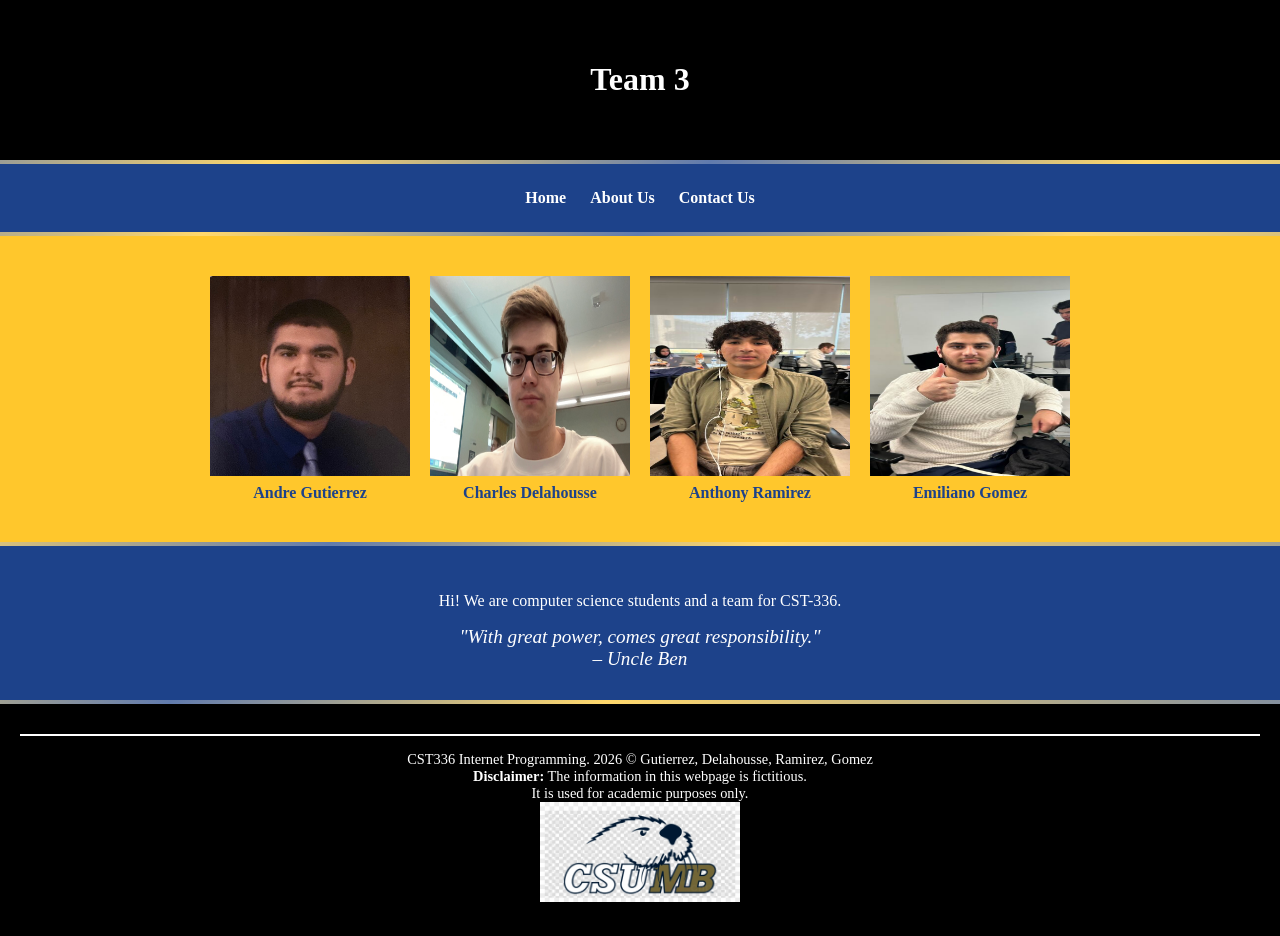
<file: lab1/index.html>
<!DOCTYPE html>
<html lang="en">
<head>
    <meta charset="UTF-8">
    <meta name="viewport" content="width=device-width, initial-scale=1.0">
    <title>Lab 1</title>
    <style>
        * {
            box-sizing: border-box;
        }

        html, body {
            height: 100%;
            margin: 0;
            padding: 0;
        }

        body {
            display: flex;
            flex-direction: column;
            min-height: 100vh;
            background: linear-gradient(135deg, #1D428A 0%, #FFC72C 20%, #1D428A 40%, #FFC72C 60%, #1D428A 100%);
        }

        #header-section {
            background: black;
            color: white;
            padding: 40px 20px;
            text-align: center;
            flex-shrink: 0;
        }

        hr {
            flex-shrink: 0;
            height: 4px;
            background: rgba(255,255,255,0.3);
            border: none;
            margin: 0;
        }

        nav {
            background: #1D428A;
            padding: 25px 20px;
            text-align: center;
            flex-shrink: 0;
        }

        nav a {
            color: white;
            text-decoration: none;
            margin: 0 10px;
            font-weight: bold;
        }

        #flex-container {
            background: #FFC72C;
            padding: 40px 20px;
            flex: 1;
            display: flex;
            flex-wrap: wrap;
            justify-content: center;
            gap: 20px;
        }

        .person {
            text-align: center;
        }

        .person img {
            display: block;
            margin: 0 auto 8px auto;
            width: 200px;
            height: 200px;
        }

        figcaption {
            margin: 0;
            color: #1D428A;
            font-weight: bold;
        }

        #main-content {
            background: #1D428A;
            padding: 30px 20px;
            text-align: center;
            flex-shrink: 0;
            color: white;
        }

        blockquote {
            margin: 0;
            font-size: 1.2em;
        }

        #page-footer {
            background: black;
            color: white;
            padding: 30px 20px;
            text-align: center;
            flex-shrink: 0;
        }

        #page-footer hr {
            height: 2px;
            background: white;
            margin: 0 0 15px 0;
        }

        img:hover {
            transform: scale(1.05);
            transition: transform 0.2s ease;
        }

        .disclaimer {
            margin: 0;
            font-size: 0.9em;
        }
    </style>
</head>
<body>
    <div id="header-section">
        <h1>Team 3</h1>
    </div>
    <hr>

    <nav>
        <a href="index.html">Home</a>
        <a href="about.html">About Us</a>
        <a href="contact.html">Contact Us</a>
    </nav>
    <hr>

    <div id="flex-container">
        <div class="person">
            <img src="img/andre.jpeg" alt="Andre">
            <figcaption>Andre Gutierrez</figcaption>
        </div>
        <div class="person">
            <img src="img/charles2.jpg" alt="Charles">
            <figcaption>Charles Delahousse</figcaption>
        </div>
        <div class="person">
            <img src="img/anthony.jpg" alt="Anthony">
            <figcaption>Anthony Ramirez</figcaption>
        </div>
        <div class="person">
            <img src="img/emiliano.jpg" alt="Emiliano">
            <figcaption>Emiliano Gomez</figcaption>
        </div>
    </div>
    <hr>

    <main id="main-content">
        <p>Hi! We are computer science students and a team for CST-336.</p>
        <blockquote>
            <em>"With great power, comes great responsibility."</em><br>
            <cite>– Uncle Ben</cite>
        </blockquote>
    </main>
    <hr>

    <footer id="page-footer">
        <hr>
        <p class="disclaimer">
            CST336 Internet Programming. 2026 © Gutierrez, Delahousse, Ramirez, Gomez<br>
            <strong>Disclaimer:</strong> The information in this webpage is fictitious.<br>
            It is used for academic purposes only.
        </p>
        <img src="img/csumb-logo.png" width="200" height="100" alt="CSUMB Logo">
    </footer>
</body>
</html>
</file>
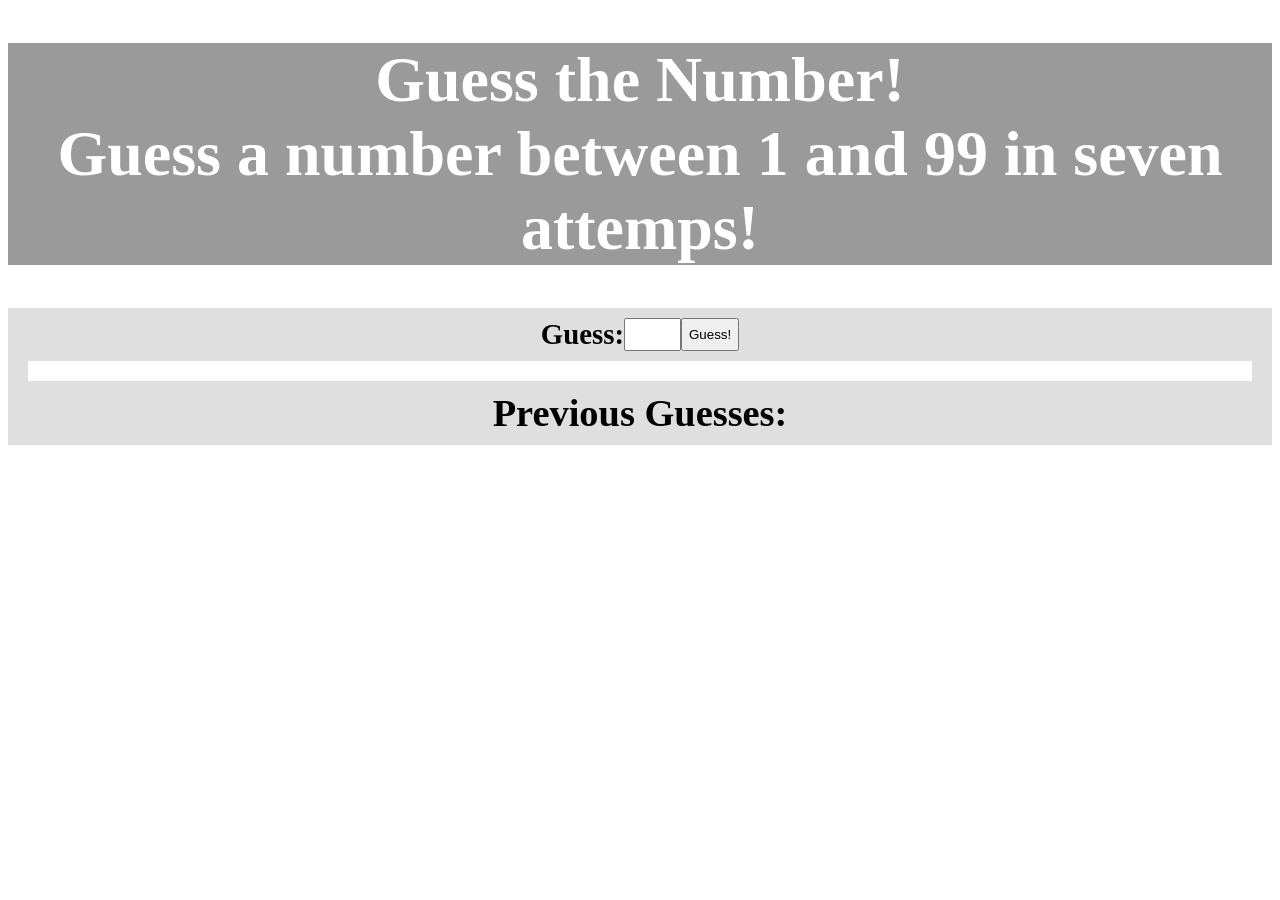
<file: CST_336/lab2/index.html>
<!DOCTYPE html>
<html lang="en">
<head>
    <meta charset="UTF-8">
    <meta name="viewport" content="width=device-width, initial-scale=1.0">
    <title>Lab 2</title>
    <script src="js/script.js" defer></script>
    <link href="style.css" rel="stylesheet">
</head>
<body>
    <header>
        <h1> Guess the Number!<br> Guess a number between 1 and 99 in seven attemps!</h1>
    </header>

    <div id="gameContainer">
        <div id="userInput">
            Guess:
            <input id="userGuess" type="type" size="5">
            <button id="guessBtn">Guess!</button>
        </div>
        <div id="result"></div>
        <div id="prevGuesses">Previous Guesses: </div>
    </div>
</body>
</html>
</file>
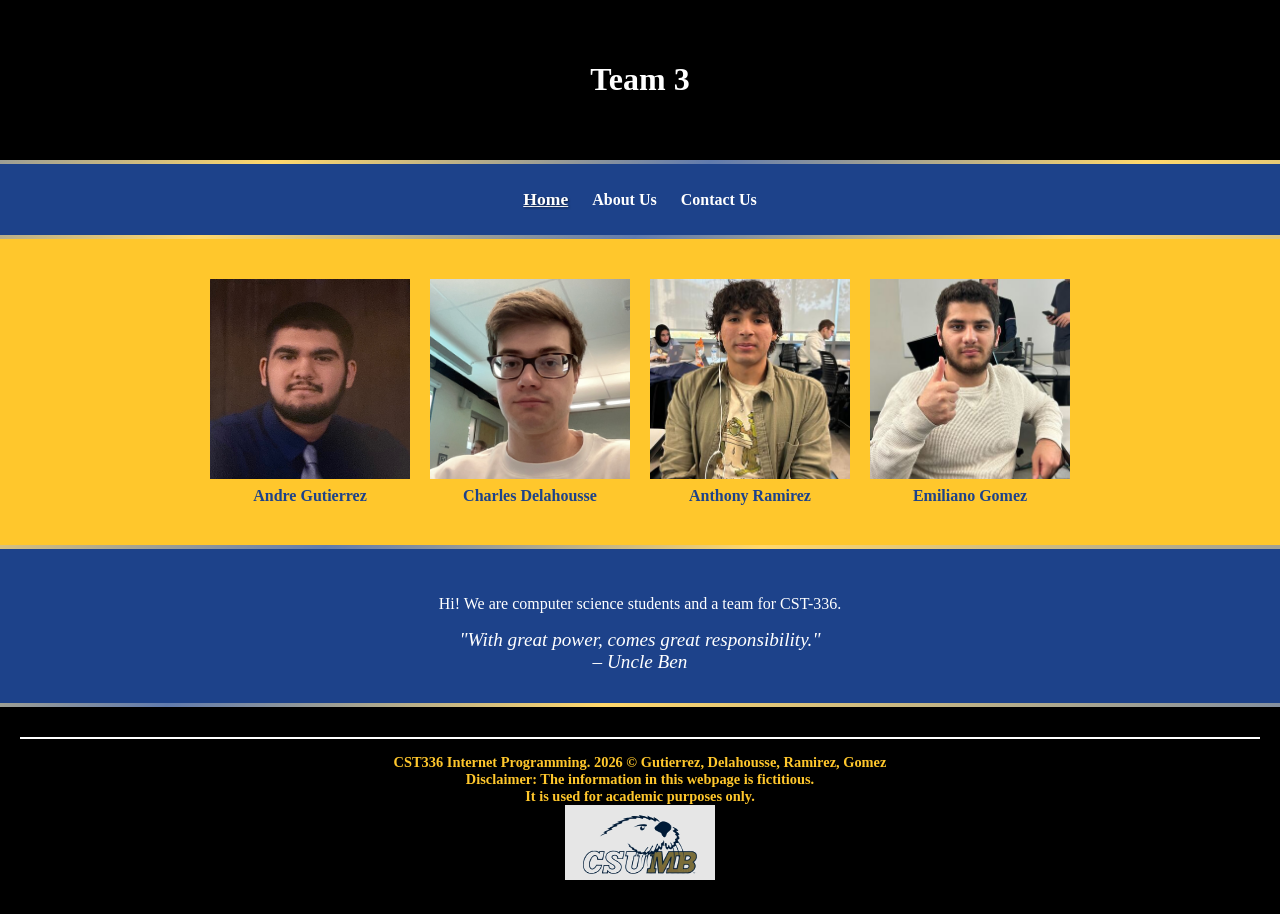
<file: CST_336/Lab_1/index.html>
<!DOCTYPE html>
<html lang="en">

<head>
    <meta charset="UTF-8">
    <meta name="viewport" content="width=device-width, initial-scale=1.0">
    <title>Lab 1</title>
    <style>
        * {
            box-sizing: border-box;
        }

        html,
        body {
            height: 100%;
            margin: 0;
            padding: 0;
        }

        body {
            display: flex;
            flex-direction: column;
            min-height: 100vh;
            background: linear-gradient(135deg, #1D428A 0%, #FFC72C 20%, #1D428A 40%, #FFC72C 60%, #1D428A 100%);
        }

        #header-section {
            background: black;
            color: white;
            padding: 40px 20px;
            text-align: center;
            flex-shrink: 0;
        }

        hr {
            flex-shrink: 0;
            height: 4px;
            background: rgba(255, 255, 255, 0.3);
            border: none;
            margin: 0;
        }

        nav {
            background: #1D428A;
            padding: 25px 20px;
            text-align: center;
            flex-shrink: 0;
        }

        nav a {
            color: white;
            text-decoration: none;
            margin: 0 10px;
            font-weight: bold;
        }




        #flex-container {
            background: #FFC72C;
            padding: 40px 20px;
            flex: 1;
            display: flex;
            flex-wrap: wrap;
            justify-content: center;
            gap: 20px;
        }

        .person {
            text-align: center;
        }

        .person img {
            display: block;
            margin: 0 auto 8px auto;
            width: 200px;
            height: 200px;
            object-fit: cover;
        }

        figcaption {
            margin: 0;
            color: #1D428A;
            font-weight: bold;
        }

        #main-content {
            background: #1D428A;
            padding: 30px 20px;
            text-align: center;
            flex-shrink: 0;
            color: white;
        }

        blockquote {
            margin: 0;
            font-size: 1.2em;
        }

        #page-footer {
            background: black;
            color: white;
            padding: 30px 20px;
            text-align: center;
            flex-shrink: 0;
        }

        #page-footer hr {
            height: 2px;
            background: white;
            margin: 0 0 15px 0;
        }

        img:hover {
            transform: scale(1.05);
            transition: transform 0.2s ease;
        }

        .disclaimer {
            margin: 0;
            font-size: 0.9em;
        }

        nav a {
            display: inline-block;
        }

        nav a:hover {
            transform: scale(1.1);
            background-color: rgba(255, 255, 255, 0.2);
            padding: 5px 10px;
            border-radius: 5px;
            transition: all 0.3s ease;
        }

        nav a.active {
            text-decoration: underline;
            font-size: 1.1em;
            text-shadow: 1px 1px 2px rgba(0, 0, 0, 0.5);
        }

        #page-footer .disclaimer {
            color: #FFC72C;
            font-weight: bold;
        }

        #page-footer img {
            filter: hue-rotate(200deg) saturate(1.2);
        }
    </style>
</head>

<body>
    <div id="header-section">
        <h1>Team 3</h1>
    </div>
    <hr>

    <nav>
        <a href="index.html" class="active">Home</a>
        <a href="about.html">About Us</a>
        <a href="contact.html">Contact Us</a>
    </nav>
    <hr>

    <div id="flex-container">
        <div class="person">
            <img src="img/andre.jpeg" alt="Andre">
            <figcaption>Andre Gutierrez</figcaption>
        </div>
        <div class="person">
            <img src="img/charles2.jpg" alt="Charles">
            <figcaption>Charles Delahousse</figcaption>
        </div>
        <div class="person">
            <img src="img/anthony.jpg" alt="Anthony">
            <figcaption>Anthony Ramirez</figcaption>
        </div>
        <div class="person">
            <img src="img/emiliano.jpg" alt="Emiliano">
            <figcaption>Emiliano Gomez</figcaption>
        </div>
    </div>
    <hr>

    <main id="main-content">
        <p>Hi! We are computer science students and a team for CST-336.</p>
        <blockquote>
            <em>"With great power, comes great responsibility."</em><br>
            <cite>– Uncle Ben</cite>
        </blockquote>
    </main>
    <hr>

    <footer id="page-footer">
        <hr>
        <p class="disclaimer">
            CST336 Internet Programming. 2026 © Gutierrez, Delahousse, Ramirez, Gomez<br>
            <strong>Disclaimer:</strong> The information in this webpage is fictitious.<br>
            It is used for academic purposes only.
        </p>
        <img src="img/csumb-logo.png" width="150" height="75" alt="CSUMB Logo"
            style="filter: brightness(1.2); opacity: 0.9;">
    </footer>
</body>

</html>
</file>
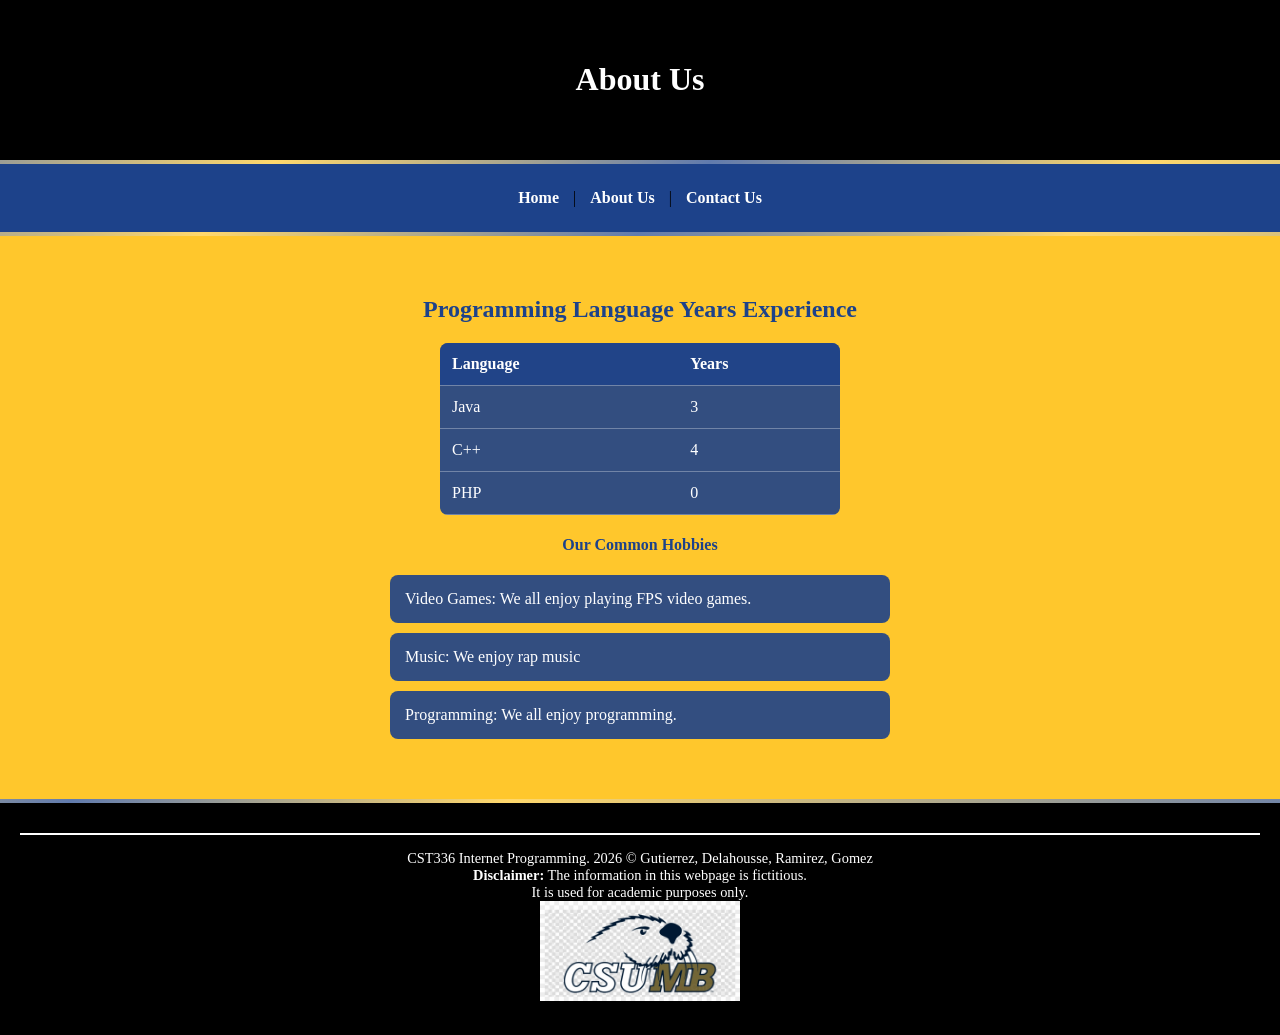
<file: lab1/about.html>
<!DOCTYPE html>
<html lang="en">
<head>
    <meta charset="UTF-8">
    <meta name="viewport" content="width=device-width, initial-scale=1.0">
    <title>About Us</title>
    <style>
        * {
            box-sizing: border-box;
        }

        html, body {
            height: 100%;
            margin: 0;
            padding: 0;
        }

        body {
            display: flex;
            flex-direction: column;
            min-height: 100vh;
            background: linear-gradient(135deg, #1D428A 0%, #FFC72C 20%, #1D428A 40%, #FFC72C 60%, #1D428A 100%);
        }

        #header-section {
            background: black;
            color: white;
            padding: 40px 20px;
            text-align: center;
            flex-shrink: 0;
        }

        hr {
            flex-shrink: 0;
            height: 4px;
            background: rgba(255, 255, 255, 0.3);
            border: none;
            margin: 0;
        }

        nav {
            background: #1D428A;
            padding: 25px 20px;
            text-align: center;
            flex-shrink: 0;
        }

        nav a {
            color: white;
            text-decoration: none;
            margin: 0 10px;
            font-weight: bold;
        }

        #main-content {
            background: #FFC72C;
            padding: 40px 20px;
            flex: 1;
        }

        #page-footer {
            background: black;
            color: white;
            padding: 30px 20px;
            text-align: center;
            flex-shrink: 0;
        }

        #page-footer hr {
            height: 2px;
            background: white;
            margin: 0 0 15px 0;
        }

        table {
            border-collapse: collapse;
            width: 100%;
            max-width: 400px;
            margin: 20px auto;
            background: rgba(29, 66, 138, 0.9);
            color: white;
            border-radius: 8px;
            overflow: hidden;
        }

        th, td {
            padding: 12px;
            text-align: left;
            border-bottom: 1px solid rgba(255,255,255,0.3);
        }

        th {
            background: rgba(29, 66, 138, 0.8);
            color: white;
        }

        ul {
            list-style: none;
            padding: 0;
            max-width: 500px;
            margin: 20px auto;
        }

        li {
            background: rgba(29, 66, 138, 0.9);
            color: white;
            margin: 10px 0;
            padding: 15px;
            border-radius: 8px;
        }

        .disclaimer {
            margin: 0;
            font-size: 0.9em;
        }
    </style>
</head>
<body>
    <div id="header-section">
        <h1>About Us</h1>
    </div>
    <hr>
    <nav>
        <a href="index.html">Home</a> | <a href="about.html">About Us</a> | <a href="contact.html">Contact Us</a>
    </nav>
    <hr>

    <main id="main-content">
        <h2 style="color: #1D428A; text-align: center;">Programming Language Years Experience</h2>
        <table>
            <tr>
                <th>Language</th>
                <th>Years</th>
            </tr>
            <tr>
                <td>Java</td>
                <td>3</td>
            </tr>
            <tr>
                <td>C++</td>
                <td>4</td>
            </tr>
            <tr>
                <td>PHP</td>
                <td>0</td>
            </tr>
        </table>

        <h4 style="color: #1D428A; text-align: center;">Our Common Hobbies</h4>
        <ul>
            <li>Video Games: We all enjoy playing FPS video games.</li>
            <li>Music: We enjoy rap music</li>
            <li>Programming: We all enjoy programming.</li>
        </ul>
    </main>

    <hr>
    <footer id="page-footer">
        <hr>
        <p class="disclaimer">
            CST336 Internet Programming. 2026 © Gutierrez, Delahousse, Ramirez, Gomez<br>
            <strong>Disclaimer:</strong> The information in this webpage is fictitious.<br>
            It is used for academic purposes only.
        </p>
        <img src="img/csumb-logo.png" width="200" height="100" alt="CSUMB Logo">
    </footer>
</body>
</html>
</file>
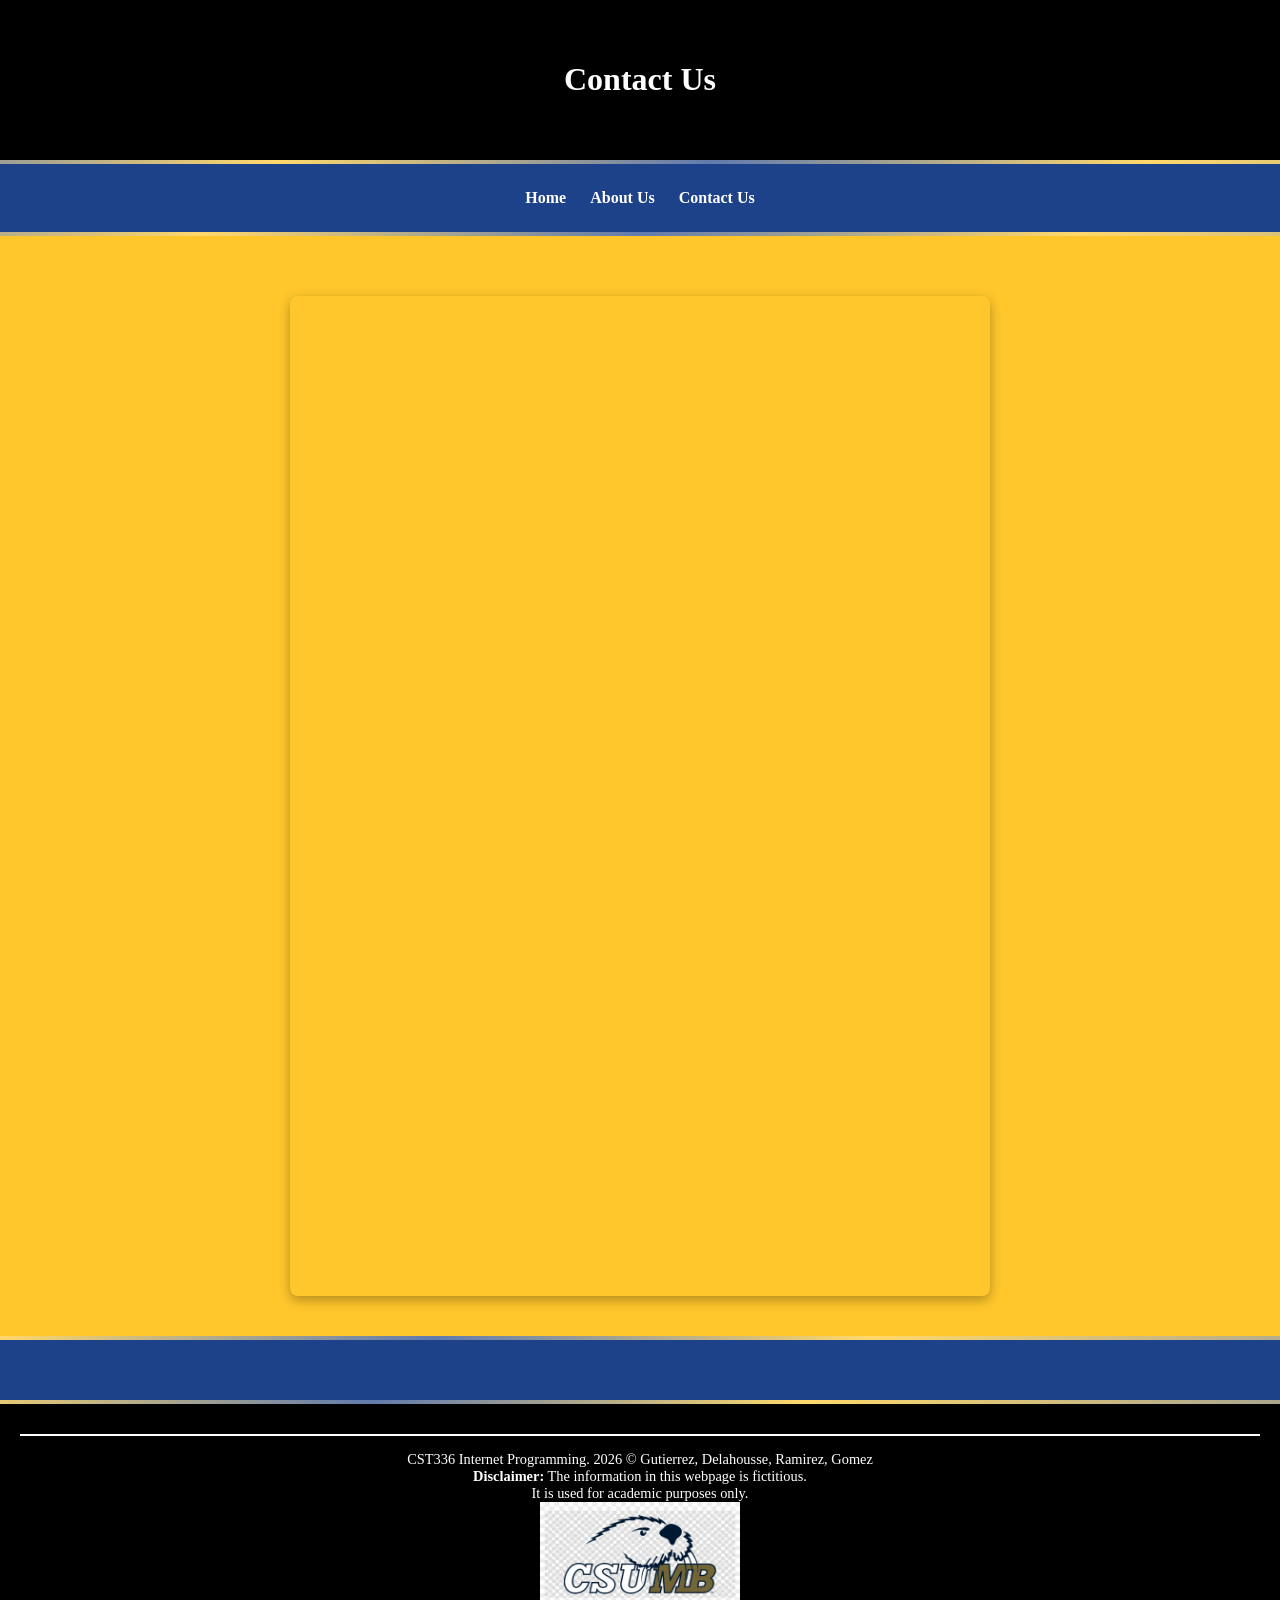
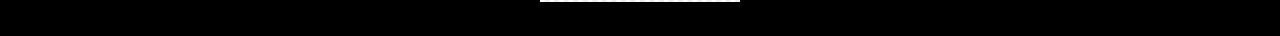
<file: lab1/contact.html>
<!DOCTYPE html>
<html lang="en">
<head>
    <meta charset="UTF-8">
    <meta name="viewport" content="width=device-width, initial-scale=1.0">
    <title>Contact Us</title>
    
    <style>
        * {
            box-sizing: border-box;
        }

        html, body {
            height: 100%;
            margin: 0;
            padding: 0;
        }

        body {
            display: flex;
            flex-direction: column;
            min-height: 100vh;
            background: linear-gradient(135deg, #1D428A 0%, #FFC72C 20%, #1D428A 40%, #FFC72C 60%, #1D428A 100%);
        }

        #header-section {
            background: black;
            color: white;
            padding: 40px 20px;
            text-align: center;
            flex-shrink: 0;
        }

        hr {
            flex-shrink: 0;
            height: 4px;
            background: rgba(255, 255, 255, 0.3);
            border: none;
            margin: 0;
        }

        nav {
            background: #1D428A;
            padding: 25px 20px;
            text-align: center;
            flex-shrink: 0;
        }

        nav a {
            color: white;
            text-decoration: none;
            margin: 0 10px;
            font-weight: bold;
        }

        #flex-container {
            background: #FFC72C;
            padding: 40px 20px;
            flex: 1;
            display: flex;
            flex-direction: column;
            justify-content: center;
            align-items: center;
            text-align: center;
            gap: 20px;
        }

        .google-form-wrapper {
            width: 100%;
            max-width: 700px;
            height: 1000px;
            border-radius: 8px;
            overflow: hidden;
            box-shadow: 0 4px 12px rgba(0, 0, 0, 0.3);
        }

        .google-form-wrapper iframe {
            width: 100%;
            height: 100%;
            border: none;
        }

        #main-content {
            background: #1D428A;
            padding: 30px 20px;
            text-align: center;
            flex-shrink: 0;
            color: white;
        }

        #page-footer {
            background: black;
            color: white;
            padding: 30px 20px;
            text-align: center;
            flex-shrink: 0;
        }

        #page-footer hr {
            height: 2px;
            background: white;
            margin: 0 0 15px 0;
        }

        .disclaimer {
            margin: 0;
            font-size: 0.9em;
        }

        @media (max-width: 768px) {
            .google-form-wrapper {
                height: 800px;
            }
        }
    </style>
</head>
<body>
    <div id="header-section">
        <h1>Contact Us</h1>
    </div>
    <hr>
    <nav>
        <a href="index.html">Home</a>
        <a href="about.html">About Us</a>
        <a href="contact.html">Contact Us</a>
    </nav>
    <hr>
    <div id="flex-container">
        <h4 style="color: #1D428A; margin: 0; font-size: 1.5em;"></h4>
        <div class="google-form-wrapper">
            <iframe
                src="https://docs.google.com/forms/d/e/1FAIpQLSdaNk4LWKQX3yxXuWZ9-h5phmT3w7GCt6l6R2LU91WmJz7UpQ/viewform?embedded=true"
                width="700" height="1000" frameborder="0">Loading…</iframe>
        </div>
    </div>
    <hr>
    <main id="main-content"></main>
    <hr>
    <footer id="page-footer">
        <hr>
        <p class="disclaimer">
            CST336 Internet Programming. 2026 © Gutierrez, Delahousse, Ramirez, Gomez<br>
            <strong>Disclaimer:</strong> The information in this webpage is fictitious.<br>
            It is used for academic purposes only.
        </p>
        <img src="img/csumb-logo.png" width="200" height="100" alt="CSUMB Logo">
    </footer>
</body>
</html>
</file>
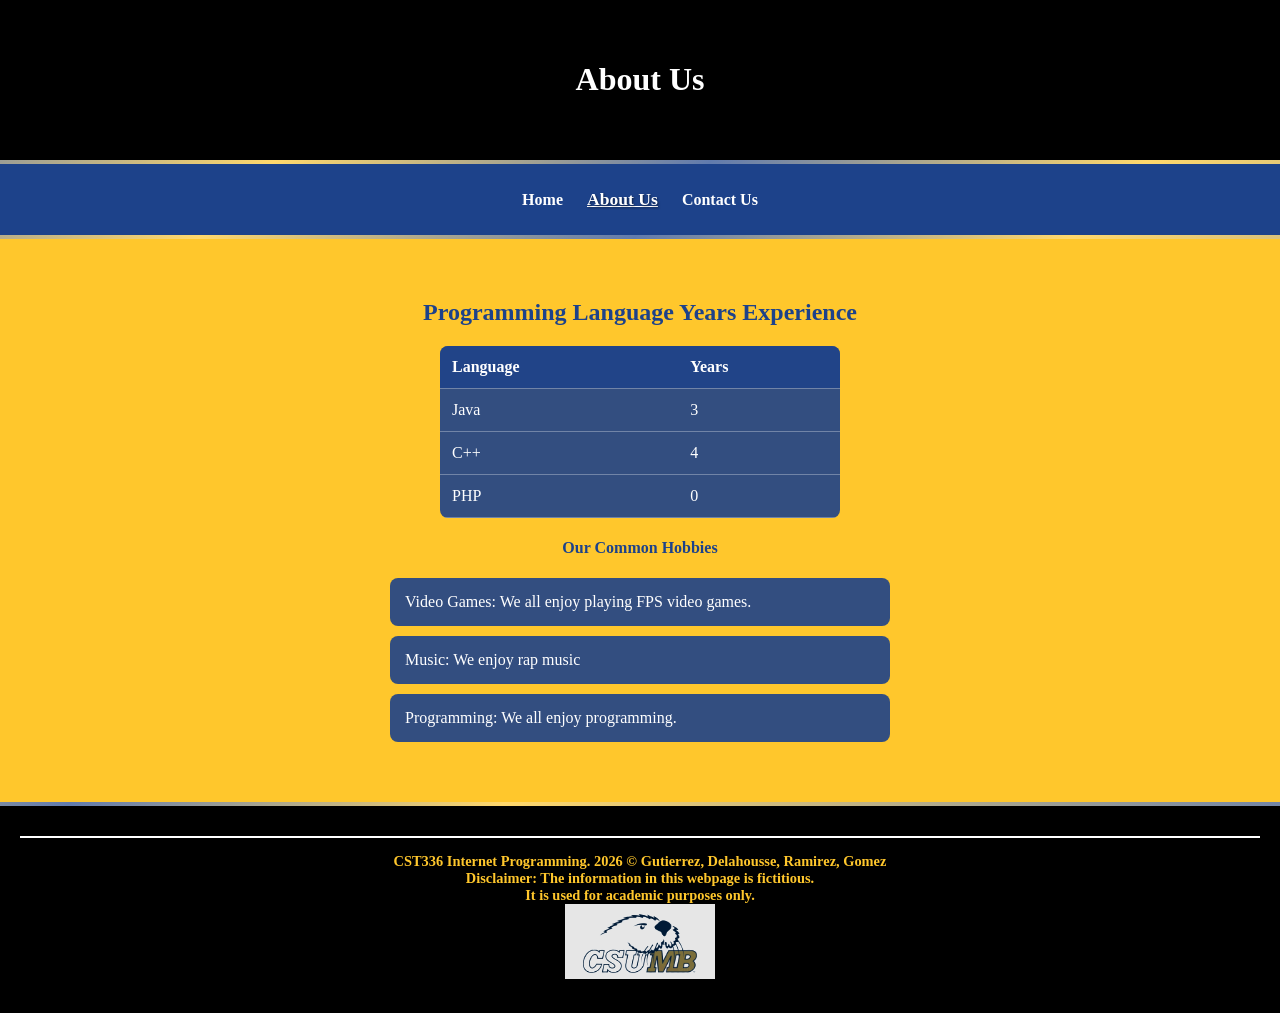
<file: CST_336/Lab_1/about.html>
<!DOCTYPE html>
<html lang="en">

<head>
    <meta charset="UTF-8">
    <meta name="viewport" content="width=device-width, initial-scale=1.0">
    <title>About Us</title>
    <style>
        * {
            box-sizing: border-box;
        }

        html,
        body {
            height: 100%;
            margin: 0;
            padding: 0;
        }

        body {
            display: flex;
            flex-direction: column;
            min-height: 100vh;
            background: linear-gradient(135deg, #1D428A 0%, #FFC72C 20%, #1D428A 40%, #FFC72C 60%, #1D428A 100%);
        }

        #header-section {
            background: black;
            color: white;
            padding: 40px 20px;
            text-align: center;
            flex-shrink: 0;
        }

        hr {
            flex-shrink: 0;
            height: 4px;
            background: rgba(255, 255, 255, 0.3);
            border: none;
            margin: 0;
        }

        nav {
            background: #1D428A;
            padding: 25px 20px;
            text-align: center;
            flex-shrink: 0;
        }

        nav a {
            color: white;
            text-decoration: none;
            margin: 0 10px;
            font-weight: bold;
        }




        #main-content {
            background: #FFC72C;
            padding: 40px 20px;
            flex: 1;
        }

        #page-footer {
            background: black;
            color: white;
            padding: 30px 20px;
            text-align: center;
            flex-shrink: 0;
        }

        #page-footer hr {
            height: 2px;
            background: white;
            margin: 0 0 15px 0;
        }

        table {
            border-collapse: collapse;
            width: 100%;
            max-width: 400px;
            margin: 20px auto;
            background: rgba(29, 66, 138, 0.9);
            color: white;
            border-radius: 8px;
            overflow: hidden;
        }

        th,
        td {
            padding: 12px;
            text-align: left;
            border-bottom: 1px solid rgba(255, 255, 255, 0.3);
        }

        th {
            background: rgba(29, 66, 138, 0.8);
            color: white;
        }

        ul {
            list-style: none;
            padding: 0;
            max-width: 500px;
            margin: 20px auto;
        }

        li {
            background: rgba(29, 66, 138, 0.9);
            color: white;
            margin: 10px 0;
            padding: 15px;
            border-radius: 8px;
        }

        .disclaimer {
            margin: 0;
            font-size: 0.9em;
        }

        nav a {
            display: inline-block;
        }

        nav a:hover {
            transform: scale(1.1);
            background-color: rgba(255, 255, 255, 0.2);
            padding: 5px 10px;
            border-radius: 5px;
            transition: all 0.3s ease;
        }

        nav a.active {
            text-decoration: underline;
            font-size: 1.1em;
            text-shadow: 1px 1px 2px rgba(0, 0, 0, 0.5);
        }

        #page-footer .disclaimer {
            color: #FFC72C;
            font-weight: bold;
        }

        #page-footer img {
            filter: hue-rotate(200deg) saturate(1.2);
        }
        
    </style>
</head>

<body>
    <div id="header-section">
        <h1>About Us</h1>
    </div>
    <hr>
    <nav>
        <a href="index.html">Home</a>
        <a href="about.html" class="active">About Us</a>
        <a href="contact.html">Contact Us</a>
    </nav>
    <hr>

    <main id="main-content">
        <h2 style="color: #1D428A; text-align: center;">Programming Language Years Experience</h2>
        <table>
            <tr>
                <th>Language</th>
                <th>Years</th>
            </tr>
            <tr>
                <td>Java</td>
                <td>3</td>
            </tr>
            <tr>
                <td>C++</td>
                <td>4</td>
            </tr>
            <tr>
                <td>PHP</td>
                <td>0</td>
            </tr>
        </table>

        <h4 style="color: #1D428A; text-align: center;">Our Common Hobbies</h4>
        <ul>
            <li>Video Games: We all enjoy playing FPS video games.</li>
            <li>Music: We enjoy rap music</li>
            <li>Programming: We all enjoy programming.</li>
        </ul>
    </main>

    <hr>
    <footer id="page-footer">
        <hr>
        <p class="disclaimer">
            CST336 Internet Programming. 2026 © Gutierrez, Delahousse, Ramirez, Gomez<br>
            <strong>Disclaimer:</strong> The information in this webpage is fictitious.<br>
            It is used for academic purposes only.
        </p>
        <img src="img/csumb-logo.png" width="150" height="75" alt="CSUMB Logo" style="filter: brightness(1.2); opacity: 0.9;">
    </footer>
</body>

</html>
</file>
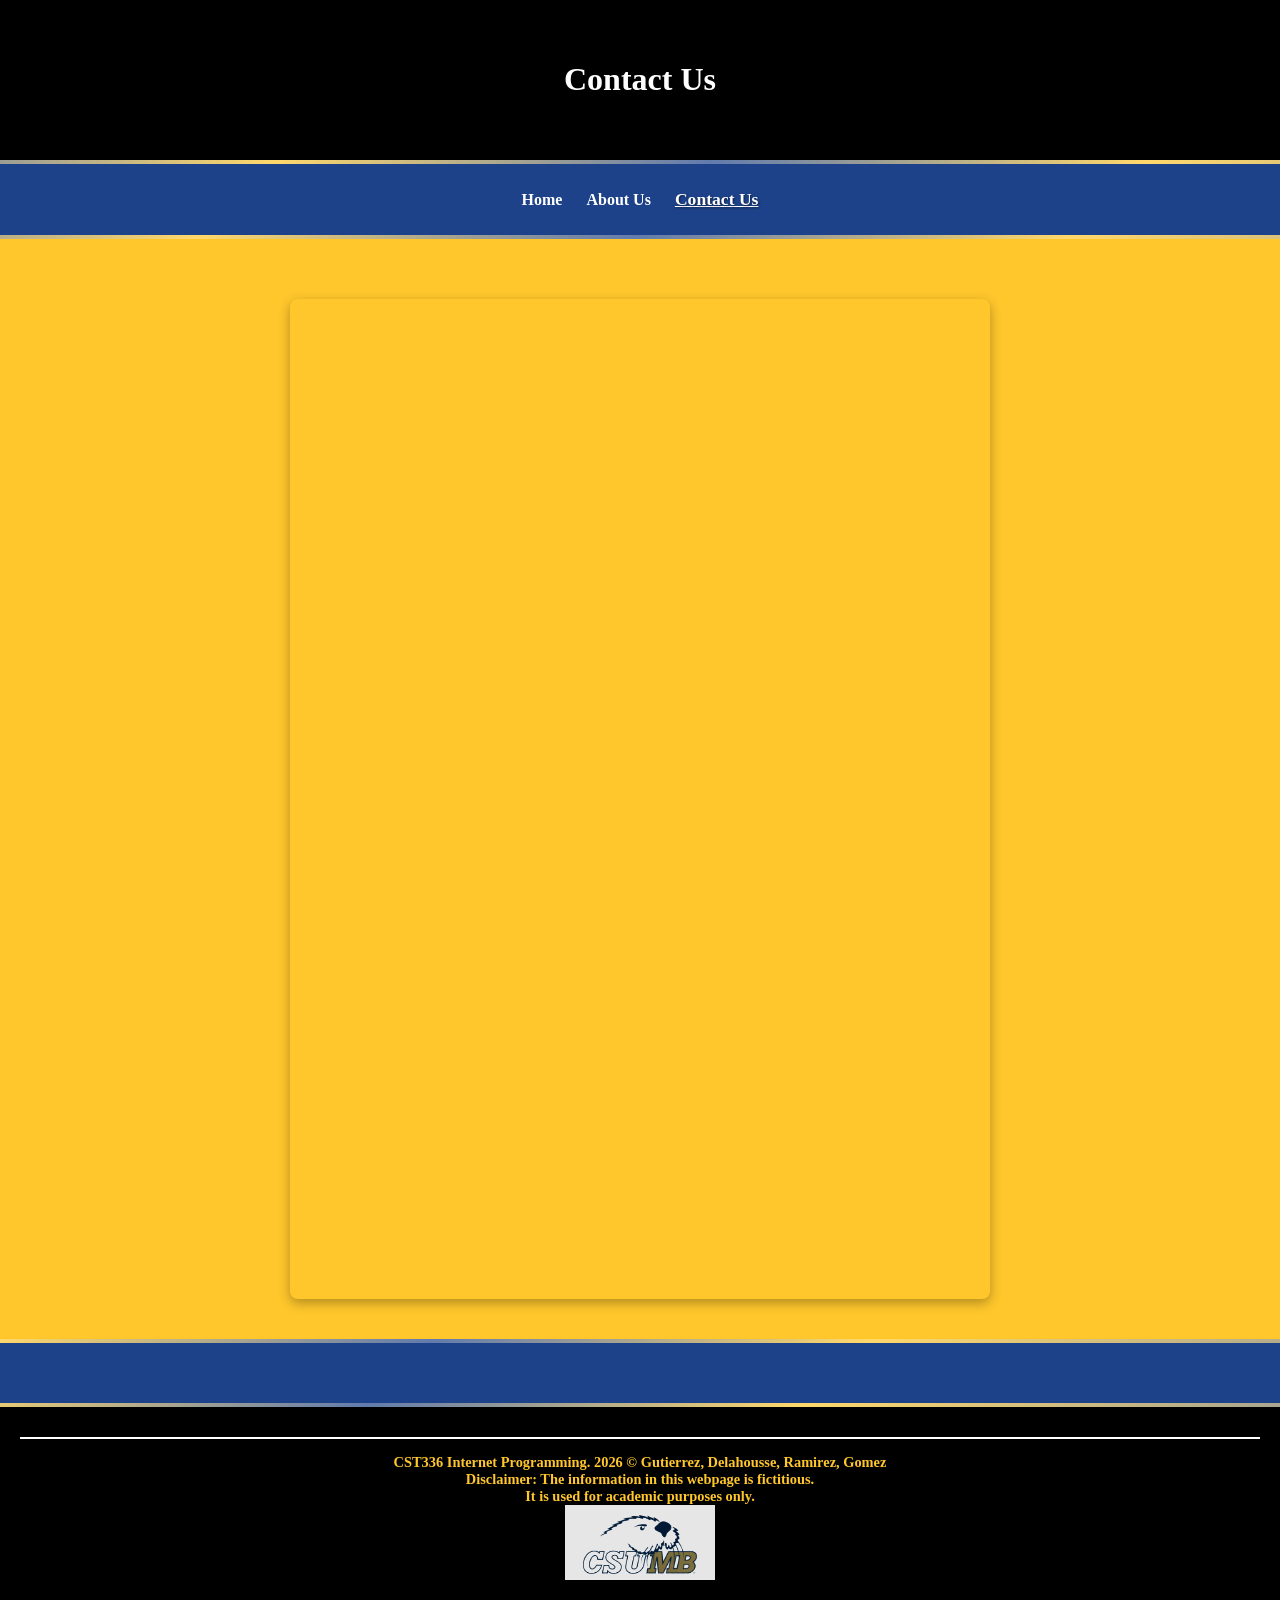
<file: CST_336/Lab_1/contact.html>
<!DOCTYPE html>
<html lang="en">

<head>
    <meta charset="UTF-8">
    <meta name="viewport" content="width=device-width, initial-scale=1.0">
    <title>Contact Us</title>

    <style>
        * {
            box-sizing: border-box;
        }

        html,
        body {
            height: 100%;
            margin: 0;
            padding: 0;
        }

        body {
            display: flex;
            flex-direction: column;
            min-height: 100vh;
            background: linear-gradient(135deg, #1D428A 0%, #FFC72C 20%, #1D428A 40%, #FFC72C 60%, #1D428A 100%);
        }

        #header-section {
            background: black;
            color: white;
            padding: 40px 20px;
            text-align: center;
            flex-shrink: 0;
        }

        hr {
            flex-shrink: 0;
            height: 4px;
            background: rgba(255, 255, 255, 0.3);
            border: none;
            margin: 0;
        }

        nav {
            background: #1D428A;
            padding: 25px 20px;
            text-align: center;
            flex-shrink: 0;
        }

        nav a {
            color: white;
            text-decoration: none;
            margin: 0 10px;
            font-weight: bold;
        }




        #flex-container {
            background: #FFC72C;
            padding: 40px 20px;
            flex: 1;
            display: flex;
            flex-direction: column;
            justify-content: center;
            align-items: center;
            text-align: center;
            gap: 20px;
        }

        .google-form-wrapper {
            width: 100%;
            max-width: 700px;
            height: 1000px;
            border-radius: 8px;
            overflow: hidden;
            box-shadow: 0 4px 12px rgba(0, 0, 0, 0.3);
        }

        .google-form-wrapper iframe {
            width: 100%;
            height: 100%;
            border: none;
        }

        #main-content {
            background: #1D428A;
            padding: 30px 20px;
            text-align: center;
            flex-shrink: 0;
            color: white;
        }

        #page-footer {
            background: black;
            color: white;
            padding: 30px 20px;
            text-align: center;
            flex-shrink: 0;
        }

        #page-footer hr {
            height: 2px;
            background: white;
            margin: 0 0 15px 0;
        }

        .disclaimer {
            margin: 0;
            font-size: 0.9em;
        }

        @media (max-width: 768px) {
            .google-form-wrapper {
                height: 800px;
            }
        }

        nav a {
            display: inline-block;
        }

        nav a:hover {
            transform: scale(1.1);
            background-color: rgba(255, 255, 255, 0.2);
            padding: 5px 10px;
            border-radius: 5px;
            transition: all 0.3s ease;
        }

        nav a.active {
            text-decoration: underline;
            font-size: 1.1em;
            text-shadow: 1px 1px 2px rgba(0, 0, 0, 0.5);
        }

        #page-footer .disclaimer {
            color: #FFC72C;
            font-weight: bold;
        }

        #page-footer img {
            filter: hue-rotate(200deg) saturate(1.2);
        }
    </style>
</head>

<body>
    <div id="header-section">
        <h1>Contact Us</h1>
    </div>
    <hr>
    <nav>
        <a href="index.html">Home</a>
        <a href="about.html">About Us</a>
        <a href="contact.html" class="active">Contact Us</a>
    </nav>
    <hr>
    <div id="flex-container">
        <h4 style="color: #1D428A; margin: 0; font-size: 1.5em;"></h4>
        <div class="google-form-wrapper">
            <iframe
                src="https://docs.google.com/forms/d/e/1FAIpQLSdaNk4LWKQX3yxXuWZ9-h5phmT3w7GCt6l6R2LU91WmJz7UpQ/viewform?embedded=true"
                width="700" height="1000" frameborder="0">Loading…</iframe>
        </div>
    </div>
    <hr>
    <main id="main-content"></main>
    <hr>
    <footer id="page-footer">
        <hr>
        <p class="disclaimer">
            CST336 Internet Programming. 2026 © Gutierrez, Delahousse, Ramirez, Gomez<br>
            <strong>Disclaimer:</strong> The information in this webpage is fictitious.<br>
            It is used for academic purposes only.
        </p>
        <img src="img/csumb-logo.png" width="150" height="75" alt="CSUMB Logo" style="filter: brightness(1.2); opacity: 0.9;">
    </footer>
</body>

</html>
</file>
<file: CST_336/lab2/style.css>
body{
    background-image: url("https://images2.alphacoders.com/304/3042.png");
    font-size: 2em;
}
header{
    background-color: rgba(0, 0, 0, 0.395);
    color: white;
    text-align: center;
}

#gameContainer{
    background-color: rgba(174, 174, 174, 0.395);
    color: black;
    text-align: center;
    font-size: larger;
    font-weight: bolder;
    padding: 10px;
}
#userInput{
    display:flex;
    justify-content: center;
    font-size: 75%;
}
#result{
    margin: 10px;
    padding: 10px;
    text-align: center;
    background: white;
}
</file>
